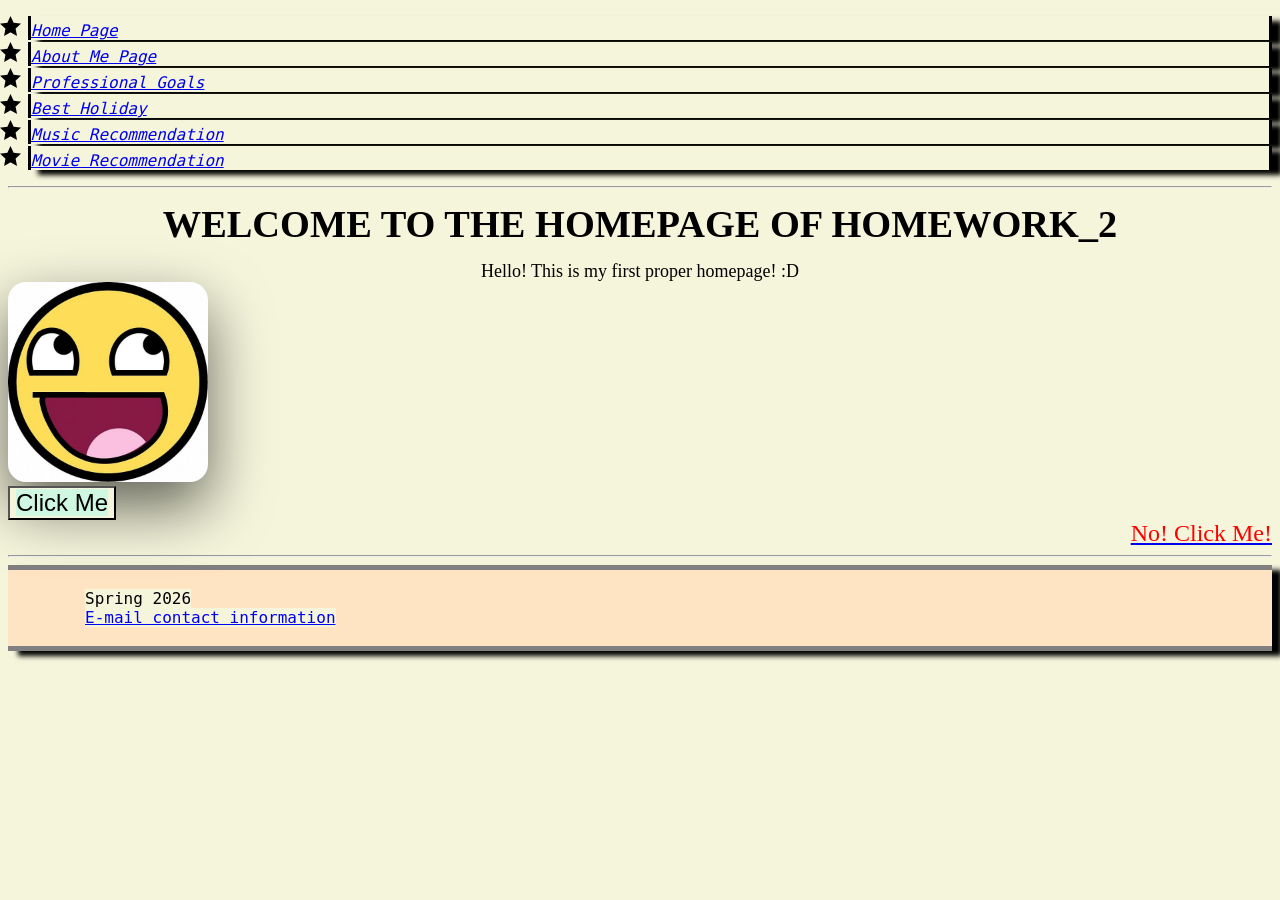
<file: index.html>
<!DOCTYPE html>
<html lang="en">

<head>
    <meta charset="UTF-8">
    <meta name="viewport" content="width=device-width, initial-scale=1.0">
    <title>Homepage</title>
    <link rel="stylesheet" type="text/css" href="externalStyleSheet.css">
    
</head>

<body>
    <div>

        <span class="navigationList">
        <ul>
            <li><a href="/index.html">Home Page</a></li>
            <li><a href="/profile/about_me.html">About Me Page</a></li>
            <li><a href="/interests/professional/professional_goals.html">Professional Goals</a></li>
            <li><a href="/interests/entertainment/trips/best_holiday.html">Best Holiday</a></li>
            <li><a href="/interests/entertainment/music/music_recommendation.html">Music Recommendation</a></li>
            <li><a href="/interests/entertainment/movies/movie_recommendation.html">Movie Recommendation</a></li>
        </ul>
        </span>
        <hr>
    </div>

    <div>
        <div>
            <h1><span class="centeredHeading">WELCOME TO THE HOMEPAGE OF HOMEWORK_2</span></h1>
            <p1><span class="centeredParagraphImpact">Hello! This is my first proper homepage! :D</span></p1>
        </div>
        
        <span class="centeredImage">
        <img src="images/epicimage.jpg" alt="Fricken Epic Face" title="LeEpic" width="200px" height="200px" /></span>
        <br>
        
        <button onclick="document.location='/profile/about_me.html'"><span class="clickMe">Click Me</span></button>
        <br>

        <a href="/profile/about_me.html" target="_blank"><span class="noClickMe">No! Click Me!</span></a>
        <hr>
    </div>

    
    <div class="footer">
        <p1>Spring 2026</p1>
        <a href="mailto:victor.cavazos02@utrgv.edu">E-mail contact information</a>
    </div>

</body>

</html>
</file>
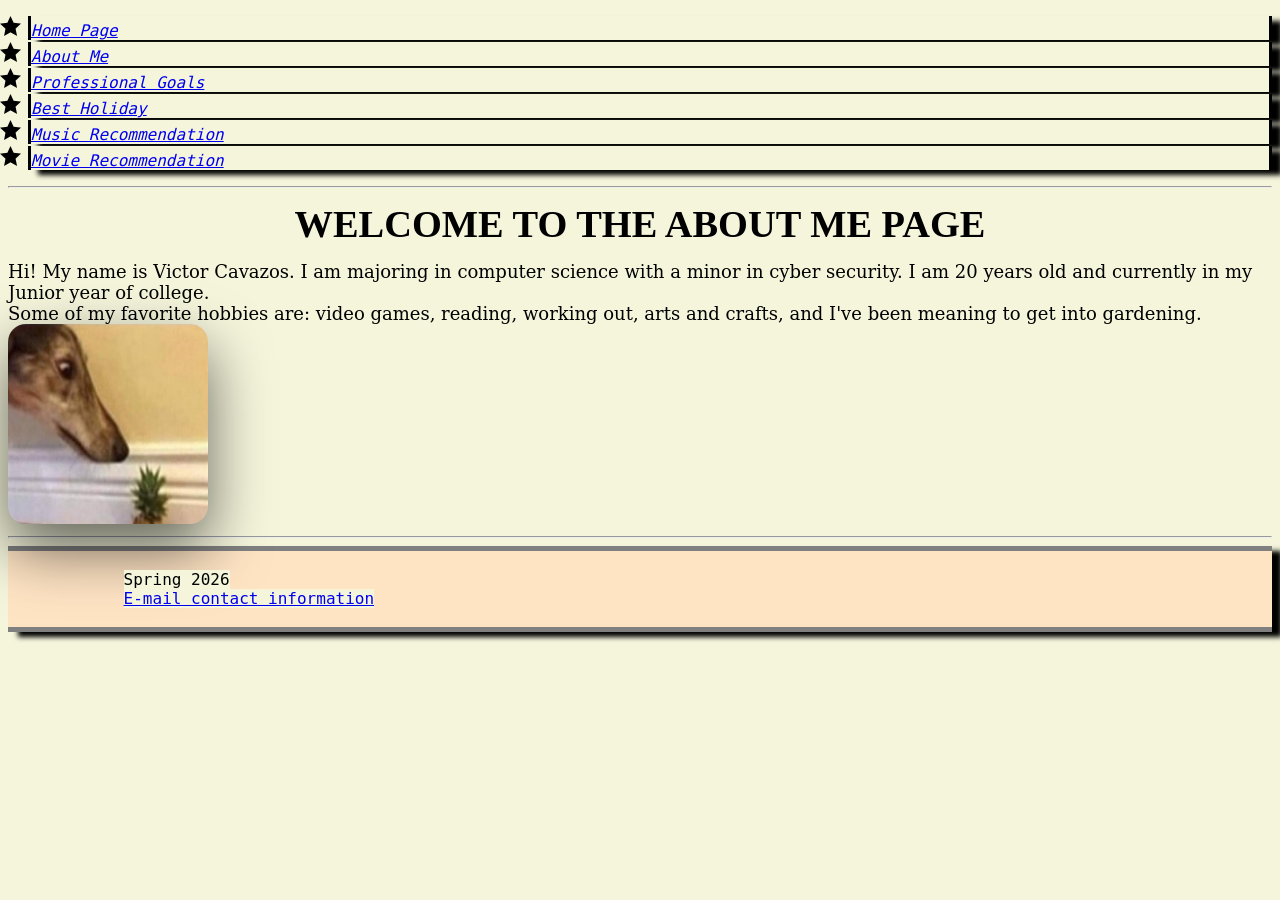
<file: profile/about_me.html>
<!DOCTYPE html>
<html lang="eng">
    <head>
        <meta charset="UTF-8">
        <meta name="viewport" content="width=device-width, initial-scale=1.0">
        <title>About Me</title>
        <link rel="stylesheet" type="text/css" href="../externalStyleSheet.css">
    </head>

    <body>
        <div>
            <span class="navigationList">
            <ul>
            <li><a href="../index.html">Home Page</a></li>
            <li><a href="../profile/about_me.html">About Me</a></li>
            <li><a href="../interests/professional/professional_goals.html">Professional Goals</a></li>
            <li><a href="../interests/entertainment/trips/best_holiday.html">Best Holiday</a></li>
            <li><a href="../interests/entertainment/music/music_recommendation.html">Music Recommendation</a></li>
            <li><a href="../interests/entertainment/movies/movie_recommendation.html">Movie Recommendation</a></li>
            </ul>
            </span>
            <hr>
        </div>

        <h1><span class="centeredHeading">WELCOME TO THE ABOUT ME PAGE</span></h1>
        <div>
            <span class="centeredParagraphAbout">
            <p1>
                Hi! My name is Victor Cavazos. I am majoring in computer science with a minor in cyber security.
                I am 20 years old and currently in my Junior year of college.
                <div>
                    
                    Some of my favorite hobbies are: video games, reading, working out, arts and crafts, and I've been meaning to get into gardening.
                </div>
            </p1>
            </span>


            <span class="centeredImage">
            <img src="../images/icon.jpg" alt="Dog staring at pineapple" title="Icon" width="200px" height="200px">
            </span>
            <hr>
        </div>
        
        
        <div class="footer">
            <p1>Spring 2026</p1>
            <a href="mailto:victor.cavazos02@utrgv.edu">E-mail contact information</a>
        </div>    
    </body>
</html>
</file>
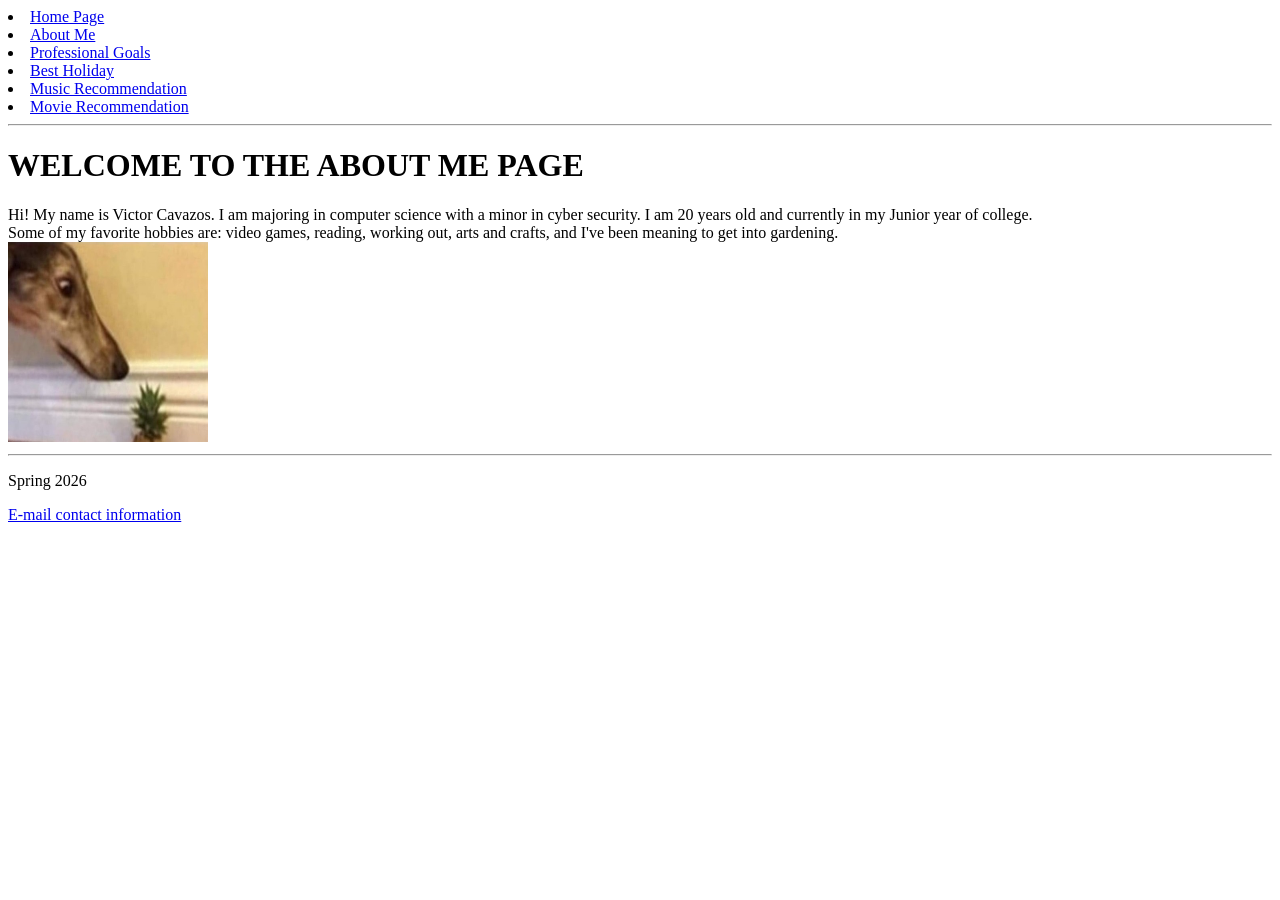
<file: subpages/about_me.html>
<!DOCTYPE html>
<html lang="eng">
    <head>
        <meta charset="UTF-8">
        <meta name="viewport" content="width=device-width, initial-scale=1.0">
        <title>About Me</title>
    </head>

    <body>
        <div>
            <lu>
            <li><a href="../index.html">Home Page</a></li>
            <li><a href="./about_me.html">About Me</a></li>
            <li><a href="./professional_goals.html">Professional Goals</a></li>
            <li><a href="./best_holiday.html">Best Holiday</a></li>
            <li><a href="./music_recommendation.html">Music Recommendation</a></li>
            <li><a href="./movie_recommendation.html">Movie Recommendation</a></li>
            </lu>
            <hr>
        </div>

        <h1>WELCOME TO THE ABOUT ME PAGE</h1>
        <div>
            <p1>
                Hi! My name is Victor Cavazos. I am majoring in computer science with a minor in cyber security.
                I am 20 years old and currently in my Junior year of college.
                <div>
                    
                    Some of my favorite hobbies are: video games, reading, working out, arts and crafts, and I've been meaning to get into gardening.
                </div>
            </p1>

            <img src="../images/icon.jpg" alt="Dog staring at pineapple" title="Icon" width="200px" height="200px">
            <hr>
        </div>
        
        
        <div class="footer">
            <p>Spring 2026</p>
            <a href="mailto:victor.cavazos02@utrgv.edu">E-mail contact information</a>
        </div>    
    </body>
</html>
</file>
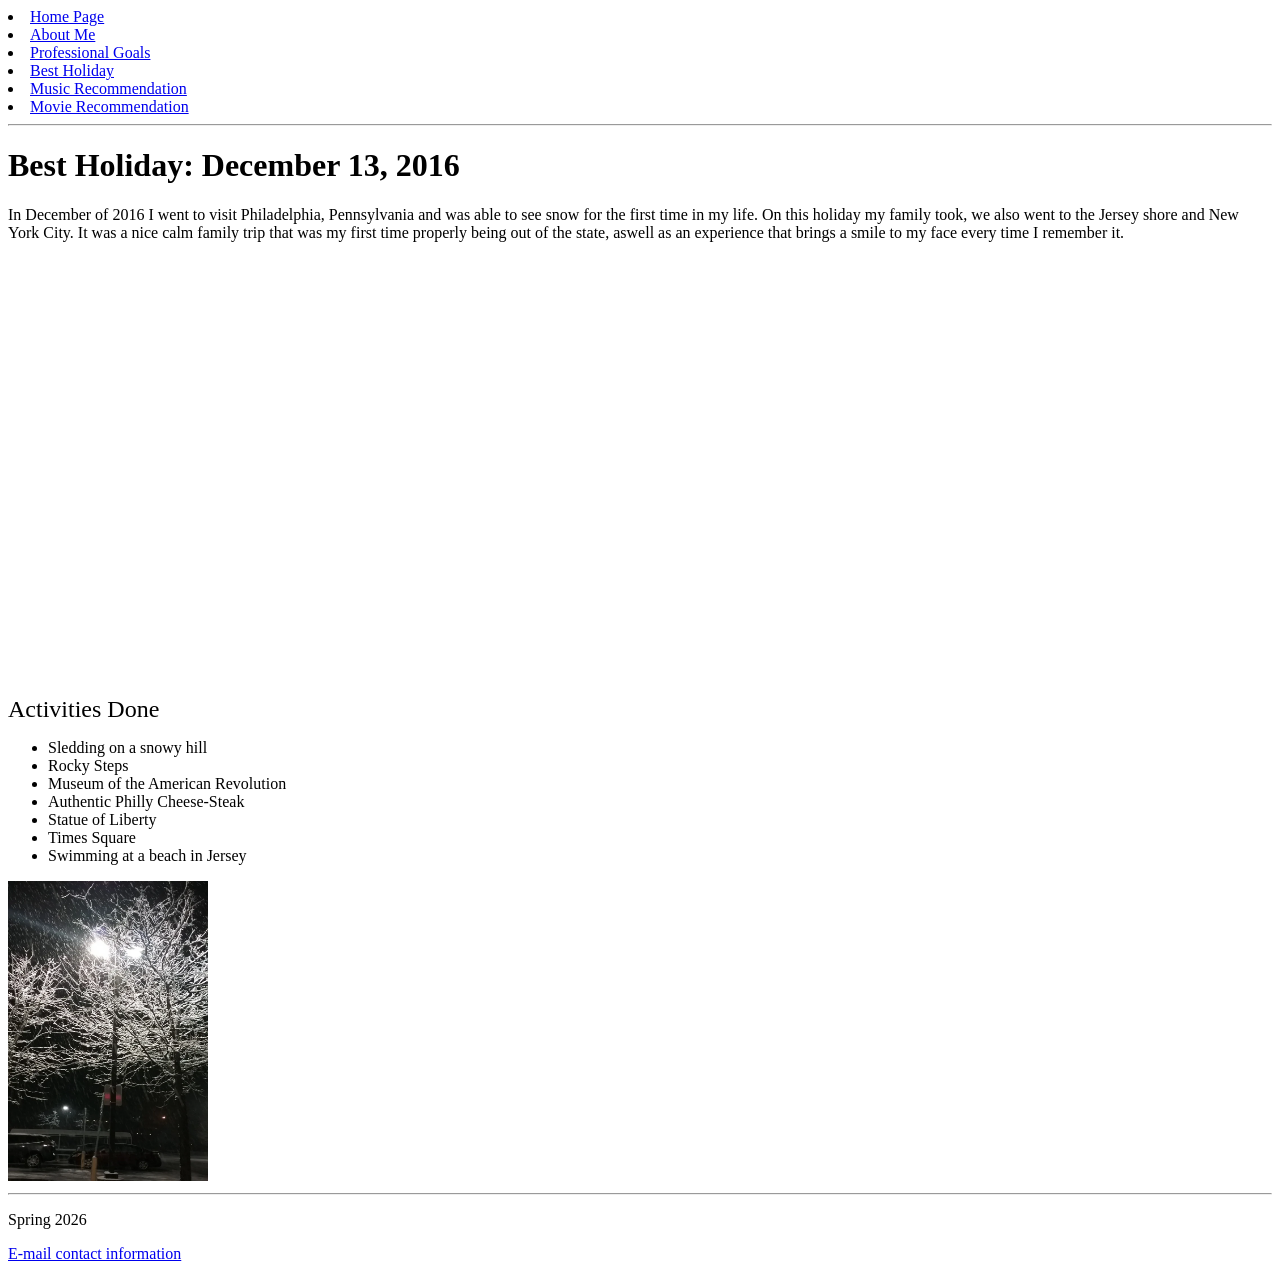
<file: subpages/best_holiday.html>
<!DOCTYPE html>
<html lang="eng">
    <head>
        <meta charset="UTF-8">
        <meta name="viewport" content="width=device-width, initial-scale=1.0">
        <title>Best Holiday</title>
    </head>

    <body>
        <div>
            <lu>
            <li><a href="../index.html">Home Page</a></li>
            <li><a href="./about_me.html">About Me</a></li>
            <li><a href="./professional_goals.html">Professional Goals</a></li>
            <li><a href="./best_holiday.html">Best Holiday</a></li>
            <li><a href="./music_recommendation.html">Music Recommendation</a></li>
            <li><a href="./movie_recommendation.html">Movie Recommendation</a></li>
            </lu>
            <hr>
        </div>

        <h1>Best Holiday: December 13, 2016</h1>
        <div>
            <p1>
                In December of 2016 I went to visit Philadelphia, Pennsylvania and was able to see snow for the first time in my life.
                On this holiday my family took, we also went to the Jersey shore and New York City.
                It was a nice calm family trip that was my first time properly being out of the state, aswell as an experience that brings a smile to my face every time I remember it.
            </p1>
        </div>

        <div>
            
            <iframe src="https://www.google.com/maps/embed?pb=!1m14!1m8!1m3!1d97872.2754395513!2d-75.16362!3d39.95238!3m2!1i1024!2i768!4f13.1!3m3!1m2!1s0x89c6b7d8d4b54beb%3A0x89f514d88c3e58c1!2sPhiladelphia%2C%20PA!5e0!3m2!1sen!2sus!4v1769659817014!5m2!1sen!2sus" width="600" height="450" style="border:0;" allowfullscreen="" loading="lazy" referrerpolicy="no-referrer-when-downgrade"></iframe>  
        </div>
        
        <div>
            <p2 style="font-size:150%">Activities Done</p2>
            <ul>
                <li>Sledding on a snowy hill</li>
                <li>Rocky Steps</li>
                <li>Museum of the American Revolution</li>
                <li>Authentic Philly Cheese-Steak</li>
                <li>Statue of Liberty</li>
                <li>Times Square</li>
                <li>Swimming at a beach in Jersey</li>
            </ul>
        </div>

        <div>
            <img src="../images/philly.webp" alt="Snow falling lightly in an empty parking lot" title="Snowy parking lot" width="200px" height="300px">
        <hr>
        </div>

        <div class="footer">
            <p>Spring 2026</p>
            <a href="mailto:victor.cavazos02@utrgv.edu">E-mail contact information</a>
        </div>
    </body>

</html>
</file>
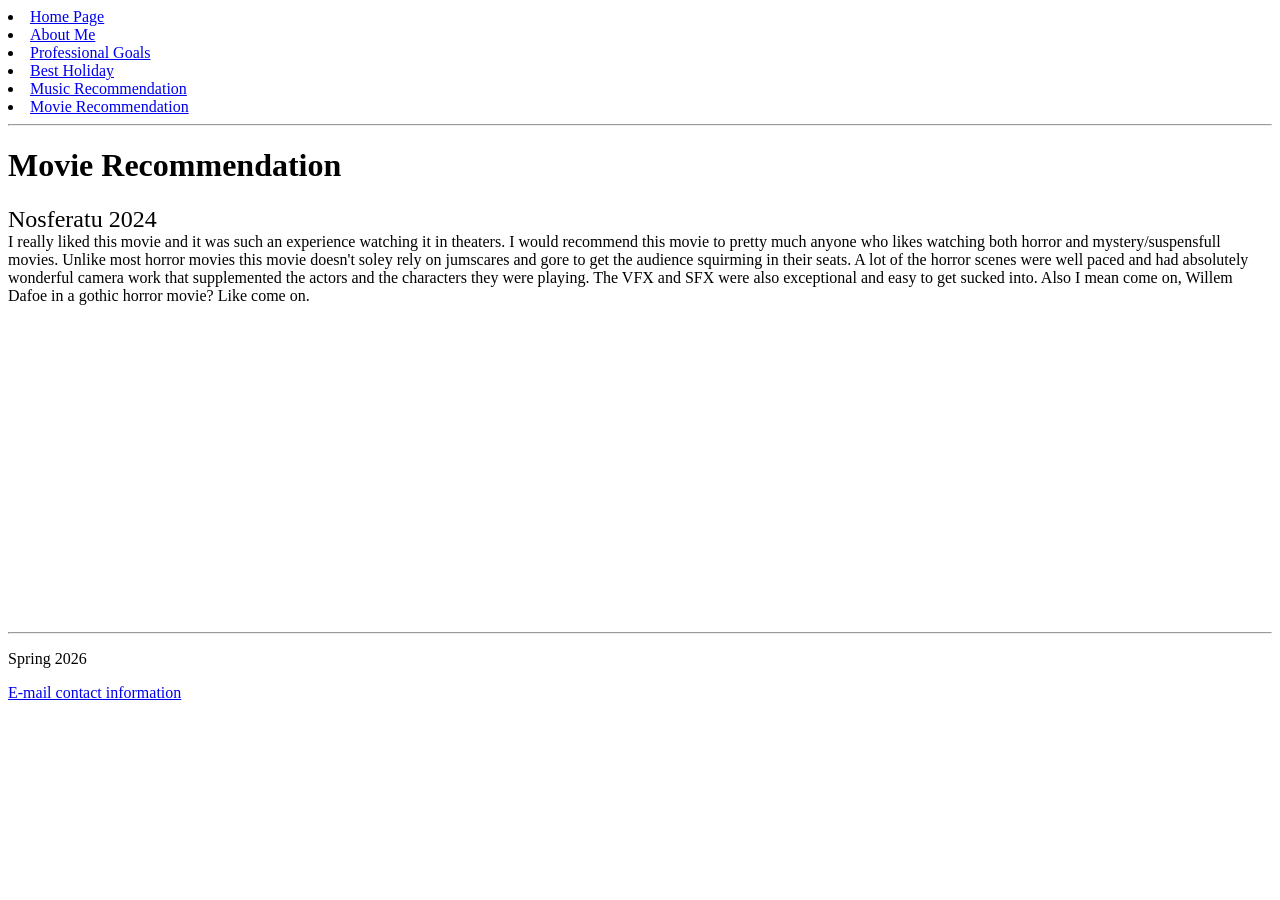
<file: subpages/movie_recommendation.html>
<!DOCTYPE html>
<html lang="eng">
    <head>
        <meta charset="UTF-8">
        <meta name="viewport" content="width=device-width, initial-scale=1.0">
        <title>Movie Recommendation</title>
    </head>

    <body>
        <div>
            <lu>
            <li><a href="../index.html">Home Page</a></li>
            <li><a href="./about_me.html">About Me</a></li>
            <li><a href="./professional_goals.html">Professional Goals</a></li>
            <li><a href="./best_holiday.html">Best Holiday</a></li>
            <li><a href="./music_recommendation.html">Music Recommendation</a></li>
            <li><a href="./movie_recommendation.html">Movie Recommendation</a></li>
            </lu>
            <hr>
        </div>

        <div>
            <h1>Movie Recommendation</h1>
        </div>

        <div>
            <p1 style="font-size:150%">Nosferatu 2024</p1>
            
            <p2 width="200px">
                <br>
                I really liked this movie and it was such an experience watching it in theaters.
                I would recommend this movie to pretty much anyone who likes watching both horror and mystery/suspensfull movies.
                Unlike most horror movies this movie doesn't soley rely on jumscares and gore to get the audience squirming in their seats.
                A lot of the horror scenes were well paced and had absolutely wonderful camera work that supplemented the actors and the characters they were playing.
                The VFX and SFX were also exceptional and easy to get sucked into.
                Also I mean come on, Willem Dafoe in a gothic horror movie? Like come on.
                <br>
            </p2>
        </div>

        <div>
            <iframe width="560" height="315" src="https://www.youtube.com/embed/nulvWqYUM8k?si=H0iyny5-Q2bubIC9" title="YouTube video player" frameborder="0" allow="accelerometer; autoplay; clipboard-write; encrypted-media; gyroscope; picture-in-picture; web-share" referrerpolicy="strict-origin-when-cross-origin" allowfullscreen></iframe>
        <hr>
        </div>

        <div class="footer">
            <p>Spring 2026</p>
            <a href="mailto:victor.cavazos02@utrgv.edu">E-mail contact information</a>
        </div>
    </body>

</html>
</file>
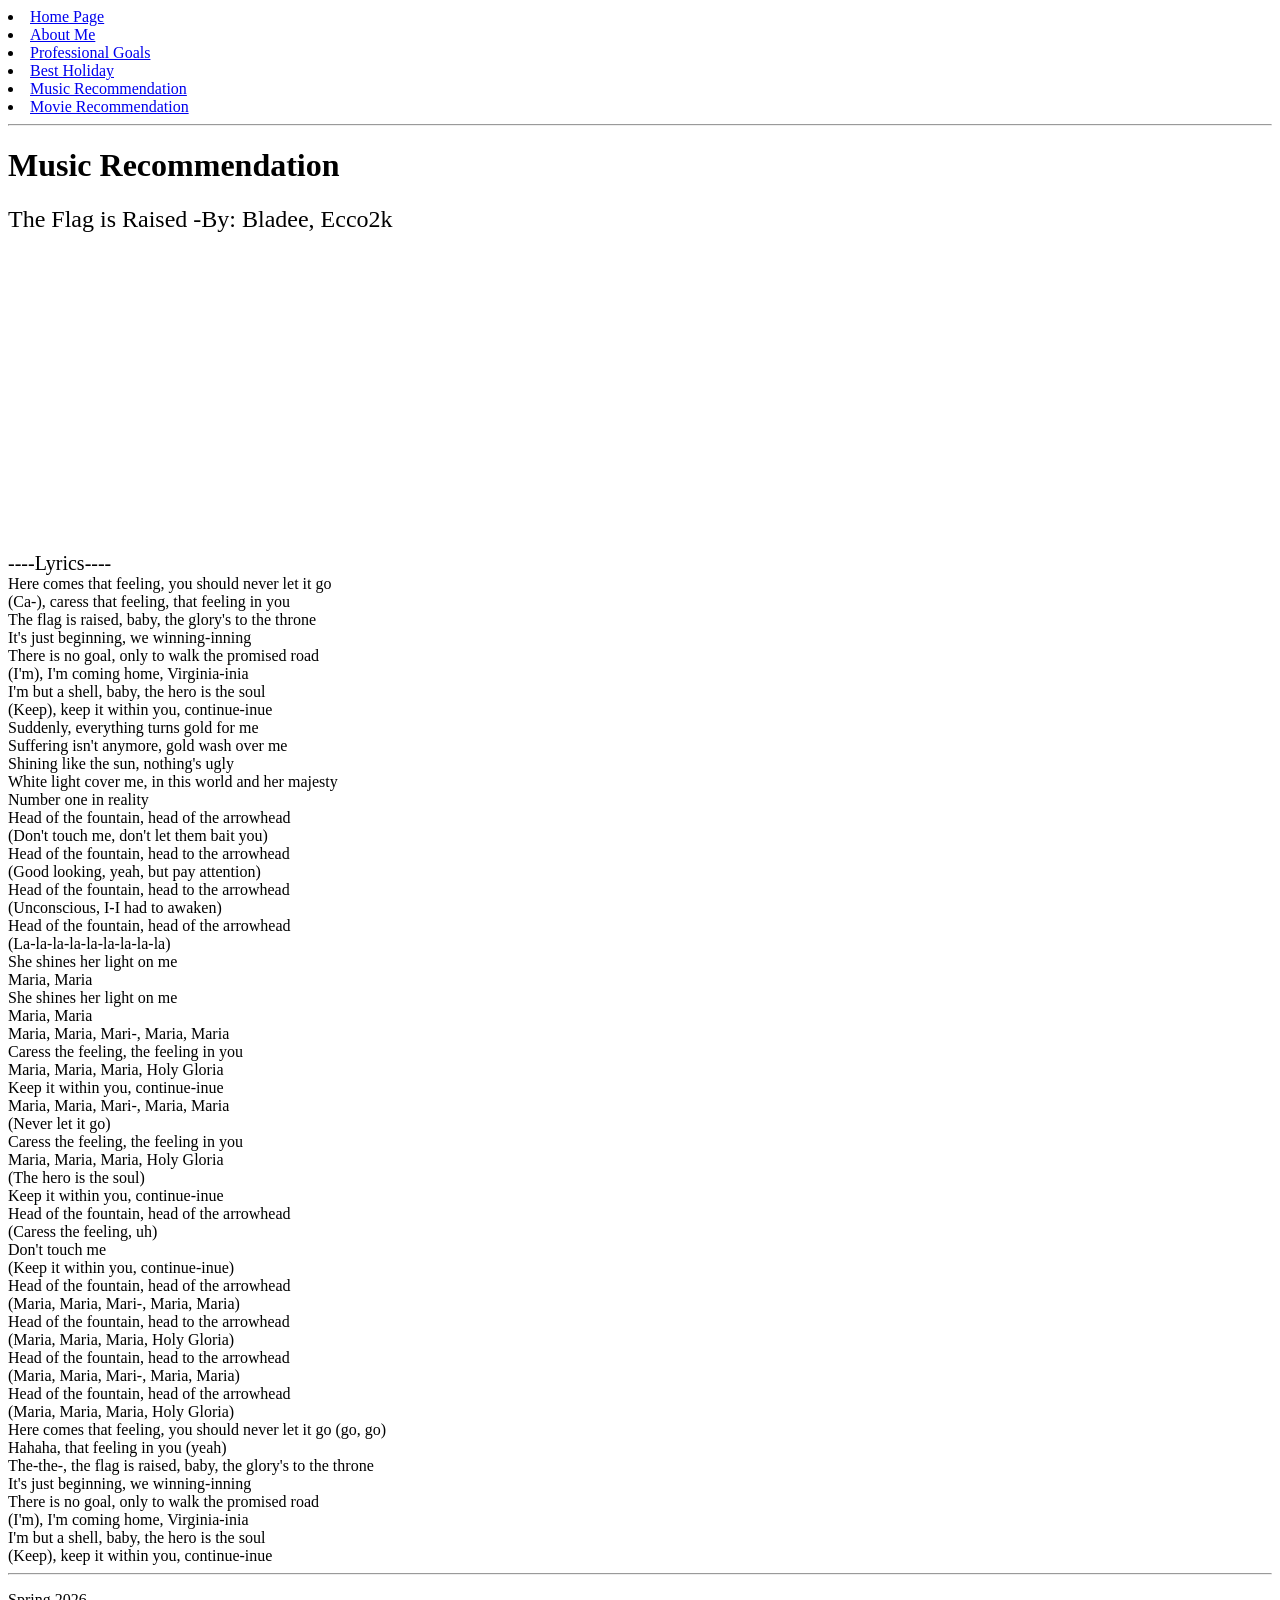
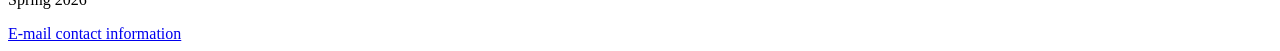
<file: subpages/music_recommendation.html>
<!DOCTYPE html>
<html lang="eng">
    <head>
        <meta charset="UTF-8">
        <meta name="viewport" content="width=device-width, initial-scale=1.0">
        <title>Music Recommendation</title>
    </head>

    <body>
        <div>
            <lu>
            <li><a href="../index.html">Home Page</a></li>
            <li><a href="./about_me.html">About Me</a></li>
            <li><a href="./professional_goals.html">Professional Goals</a></li>
            <li><a href="./best_holiday.html">Best Holiday</a></li>
            <li><a href="./music_recommendation.html">Music Recommendation</a></li>
            <li><a href="./movie_recommendation.html">Movie Recommendation</a></li>
            </lu>
            <hr>
        </div>

        <div>
            <h1>Music Recommendation</h1>
        </div>

        <div>
            <p1 style="font-size:150%">The Flag is Raised
                                        -By: Bladee, Ecco2k</p1>
        </div>

        <div>
            <iframe width="560" height="315" src="https://www.youtube.com/embed/smVU37xAhY8?si=fyTXfMUUc323M25P" title="YouTube video player" frameborder="0" allow="accelerometer; autoplay; clipboard-write; encrypted-media; gyroscope; picture-in-picture; web-share" referrerpolicy="strict-origin-when-cross-origin" allowfullscreen></iframe>
        </div>

        <div>
            <p1 style="font-size:125%">----Lyrics----</p1>
            <p2>
                <br>
                Here comes that feeling, you should never let it go<br>
                (Ca-), caress that feeling, that feeling in you<br>
                The flag is raised, baby, the glory's to the throne<br>
                It's just beginning, we winning-inning<br>
                There is no goal, only to walk the promised road<br>
                (I'm), I'm coming home, Virginia-inia<br>
                I'm but a shell, baby, the hero is the soul<br>
                (Keep), keep it within you, continue-inue<br>
                Suddenly, everything turns gold for me<br>
                Suffering isn't anymore, gold wash over me<br>
                Shining like the sun, nothing's ugly<br>
                White light cover me, in this world and her majesty<br>
                Number one in reality<br>
                Head of the fountain, head of the arrowhead<br>
                (Don't touch me, don't let them bait you)<br>
                Head of the fountain, head to the arrowhead<br>
                (Good looking, yeah, but pay attention)<br>
                Head of the fountain, head to the arrowhead<br>
                (Unconscious, I-I had to awaken)<br>
                Head of the fountain, head of the arrowhead<br>
                (La-la-la-la-la-la-la-la-la)<br>
                She shines her light on me<br>
                Maria, Maria<br>
                She shines her light on me<br>
                Maria, Maria<br>
                Maria, Maria, Mari-, Maria, Maria<br>
                Caress the feeling, the feeling in you<br>
                Maria, Maria, Maria, Holy Gloria<br>
                Keep it within you, continue-inue<br>
                Maria, Maria, Mari-, Maria, Maria<br>
                (Never let it go)<br>
                Caress the feeling, the feeling in you<br>
                Maria, Maria, Maria, Holy Gloria<br>
                (The hero is the soul)<br>
                Keep it within you, continue-inue<br>
                Head of the fountain, head of the arrowhead<br>
                (Caress the feeling, uh)<br>
                Don't touch me<br>
                (Keep it within you, continue-inue)<br>
                Head of the fountain, head of the arrowhead<br>
                (Maria, Maria, Mari-, Maria, Maria)<br>
                Head of the fountain, head to the arrowhead<br>
                (Maria, Maria, Maria, Holy Gloria)<br>
                Head of the fountain, head to the arrowhead<br>
                (Maria, Maria, Mari-, Maria, Maria)<br>
                Head of the fountain, head of the arrowhead<br>
                (Maria, Maria, Maria, Holy Gloria)<br>
                Here comes that feeling, you should never let it go (go, go)<br>
                Hahaha, that feeling in you (yeah)<br>
                The-the-, the flag is raised, baby, the glory's to the throne<br>
                It's just beginning, we winning-inning<br>
                There is no goal, only to walk the promised road<br>
                (I'm), I'm coming home, Virginia-inia<br>
                I'm but a shell, baby, the hero is the soul<br>
                (Keep), keep it within you, continue-inue<br>
            </p2>
            <hr>
        </div>
        
        <div class="footer">
            <p>Spring 2026</p>
            <a href="mailto:victor.cavazos02@utrgv.edu">E-mail contact information</a>
        </div>
    </body>

</html>
</file>
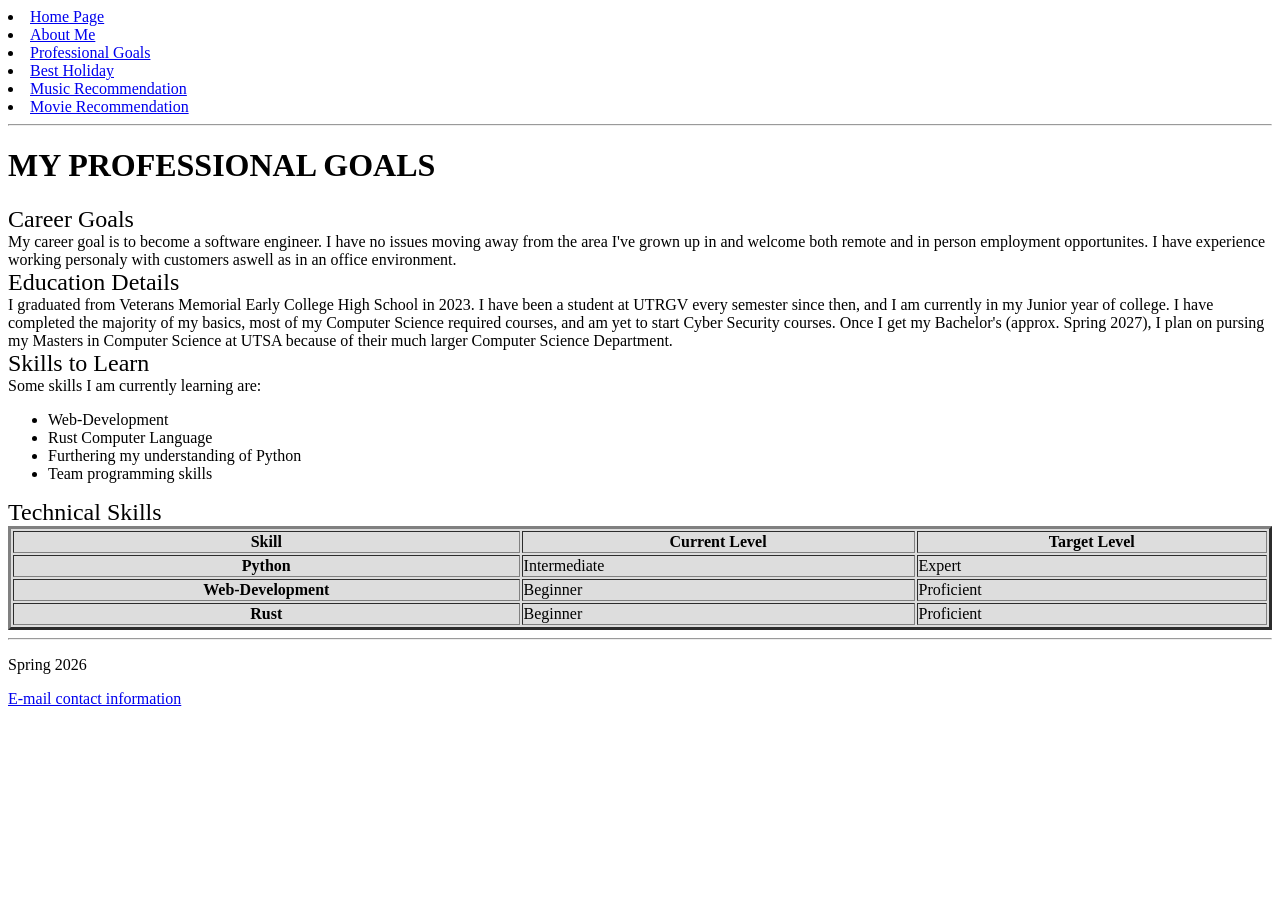
<file: subpages/professional_goals.html>
<!DOCTYPE html>
<html lang="eng">
    <head>
        <meta charset="UTF-8">
        <meta name="viewport" content="width=device-width, initial-scale=1.0">
        <title>Professional Goals</title>
    </head>

    <body>
        <div>
            <lu>
            <li><a href="../index.html">Home Page</a></li>
            <li><a href="./about_me.html">About Me</a></li>
            <li><a href="./professional_goals.html">Professional Goals</a></li>
            <li><a href="./best_holiday.html">Best Holiday</a></li>
            <li><a href="./music_recommendation.html">Music Recommendation</a></li>
            <li><a href="./movie_recommendation.html">Movie Recommendation</a></li>
            </lu>
            <hr>
        </div>

        <h1>MY PROFESSIONAL GOALS</h1>
        
        <div>
            
            <div>
                <p1 style="font-size:150%">Career Goals</p1>
                <div>
                    <p2>
                    
                        My career goal is to become a software engineer.
                        I have no issues moving away from the area I've grown up in and welcome both remote and in person employment opportunites.
                        I have experience working personaly with customers aswell as in an office environment.
                    </p2>
                </div>
            </div>
        </div>

        <div>

            <div>
                <p1 style="font-size:150%">Education Details</p1>
                <div>
                    <p2>
                        I graduated from Veterans Memorial Early College High School in 2023.
                        I have been a student at UTRGV every semester since then, and I am currently in my Junior year of college.
                        I have completed the majority of my basics, most of my Computer Science required courses, and am yet to start Cyber Security courses.
                        Once I get my Bachelor's (approx. Spring 2027), I plan on pursing my Masters in Computer Science at UTSA because of their much larger Computer Science Department.
                    </p2>
                </div>
            </div>
        </div>

        <div>

            <div>
                <p1 style="font-size:150%">Skills to Learn</p1>
                <div>
                <p2>
                    Some skills I am currently learning are:
                    <ul>
                        <li>Web-Development</li>
                        <li>Rust Computer Language</li>
                        <li>Furthering my understanding of Python</li>
                        <li>Team programming skills</li>
                    </ul>
                </p2>
                </div>
            </div>
        </div>

        <div>
            
            <div>
                <p1 style="font-size:150%">Technical Skills</p1>

                <table border="3" width="100%" bgcolor="#DDDDDD">
                    <tr>
                        <th>Skill</th>
                        <th scope="col">Current Level</th>
                        <th scope="col">Target Level</th>
                    </tr>
                    
                    <tr>
                        <th scope="row">Python</th>
                        <td>Intermediate</td>
                        <td>Expert</td>
                    </tr>

                    <tr>
                        <th scope="row">Web-Development</th>
                        <td>Beginner</td>
                        <td>Proficient</td>
                    </tr>

                    <tr>
                        <th scope="row">Rust</th>
                        <td>Beginner</td>
                        <td>Proficient</td>
                    </tr>
                </table>

            </div>
            <hr>
        </div>
    
        <div class="footer">
            <p>Spring 2026</p>
            <a href="mailto:victor.cavazos02@utrgv.edu">E-mail contact information</a>
        </div>
    </body>
</html>
</file>
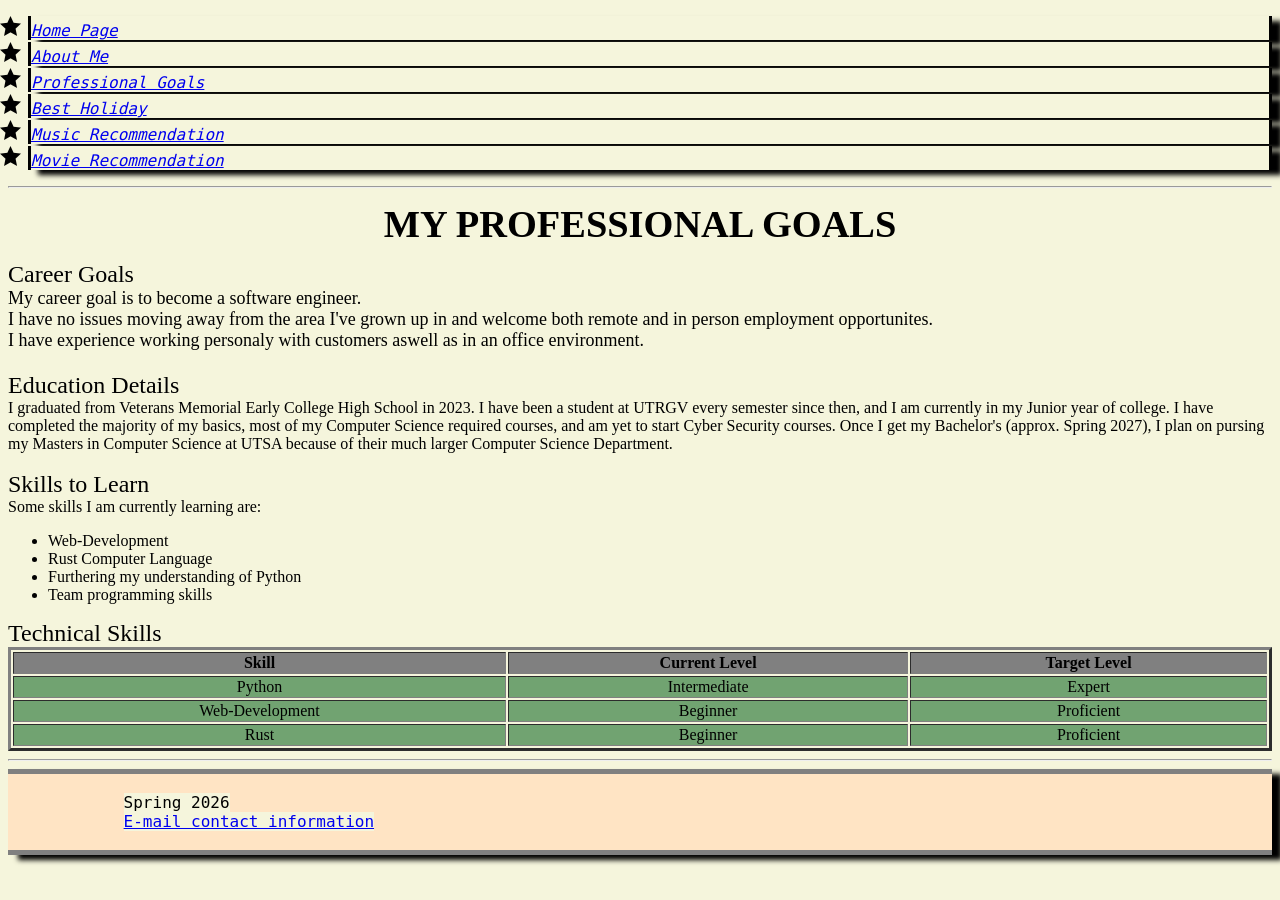
<file: interests/professional/professional_goals.html>
<!DOCTYPE html>
<html lang="eng">
    <head>
        <meta charset="UTF-8">
        <meta name="viewport" content="width=device-width, initial-scale=1.0">
        <title>Professional Goals</title>
        <link rel="stylesheet" type="text/css" href="../../externalStyleSheet.css">
    </head>

    <body>
        <div>
            <span class="navigationList">
            <ul>
            <li><a href="../../index.html">Home Page</a></li>
            <li><a href="../../profile/about_me.html">About Me</a></li>
            <li><a href="../professional/professional_goals.html">Professional Goals</a></li>
            <li><a href="../entertainment/trips/best_holiday.html">Best Holiday</a></li>
            <li><a href="../entertainment/music/music_recommendation.html">Music Recommendation</a></li>
            <li><a href="../entertainment/movies/movie_recommendation.html">Movie Recommendation</a></li>
            </ul>
            </span>
            <hr>
        </div>

        <h1><span class="centeredHeading">MY PROFESSIONAL GOALS</span></h1>
        
        <div>
            
            <div>
                
                <p1><span class="leftHeadingProfessional">Career Goals</span></p1>
                
                <div>
                    <span class="leftParagraphProfessional">
                    <p2>
                    
                        My career goal is to become a software engineer.<br>
                        I have no issues moving away from the area I've grown up in and welcome both remote and in person employment opportunites.<br>
                        I have experience working personaly with customers aswell as in an office environment.<br><br>
                    </p2>
                    </span>
                </div>
            </div>
        </div>

        <div>

            <div>
                <p1><span class="leftHeadingProfessional">Education Details</span></p1>
                <div>
                    <p2>
                        I graduated from Veterans Memorial Early College High School in 2023.
                        I have been a student at UTRGV every semester since then, and I am currently in my Junior year of college.
                        I have completed the majority of my basics, most of my Computer Science required courses, and am yet to start Cyber Security courses.
                        Once I get my Bachelor's (approx. Spring 2027), I plan on pursing my Masters in Computer Science at UTSA because of their much larger Computer Science Department.
                    </p2>
                </div>
            </div>
        </div>

        <div>

            <div>
                <br>
                <p1> <span class="leftHeadingProfessional">Skills to Learn</span></p1>
                <div>
                <p2>
                    Some skills I am currently learning are:
                    <span class="skillsList">
                    <ul>
                        <li>Web-Development</li>
                        <li>Rust Computer Language</li>
                        <li>Furthering my understanding of Python</li>
                        <li>Team programming skills</li>
                    </ul>
                    </span>
                </p2>
                </div>
            </div>
        </div>
        <div>
            
            <div>
                <p1 style="font-size:150%">Technical Skills</p1>
                <span class = "tableProfessional">
                <table border="3" width="100%" bgcolor="#DDDDDD">
                    <tr>
                        <th>Skill</th>
                        <th scope="col">Current Level</th>
                        <th scope="col">Target Level</th>
                    </tr>
                    
                    <tr>
                        <td scope="row">Python</td>
                        <td>Intermediate</td>
                        <td>Expert</td>
                    </tr>

                    <tr>
                        <td scope="row">Web-Development</td>
                        <td>Beginner</td>
                        <td>Proficient</td>
                    </tr>

                    <tr>
                        <td scope="row">Rust</td>
                        <td>Beginner</td>
                        <td>Proficient</td>
                    </tr>
                </table>
                </span>
            </div>
            <hr>
        </div>
    
        <div class="footer">
            <p1>Spring 2026</p1>
            <a href="mailto:victor.cavazos02@utrgv.edu">E-mail contact information</a>
        </div>
    </body>
</html>
</file>
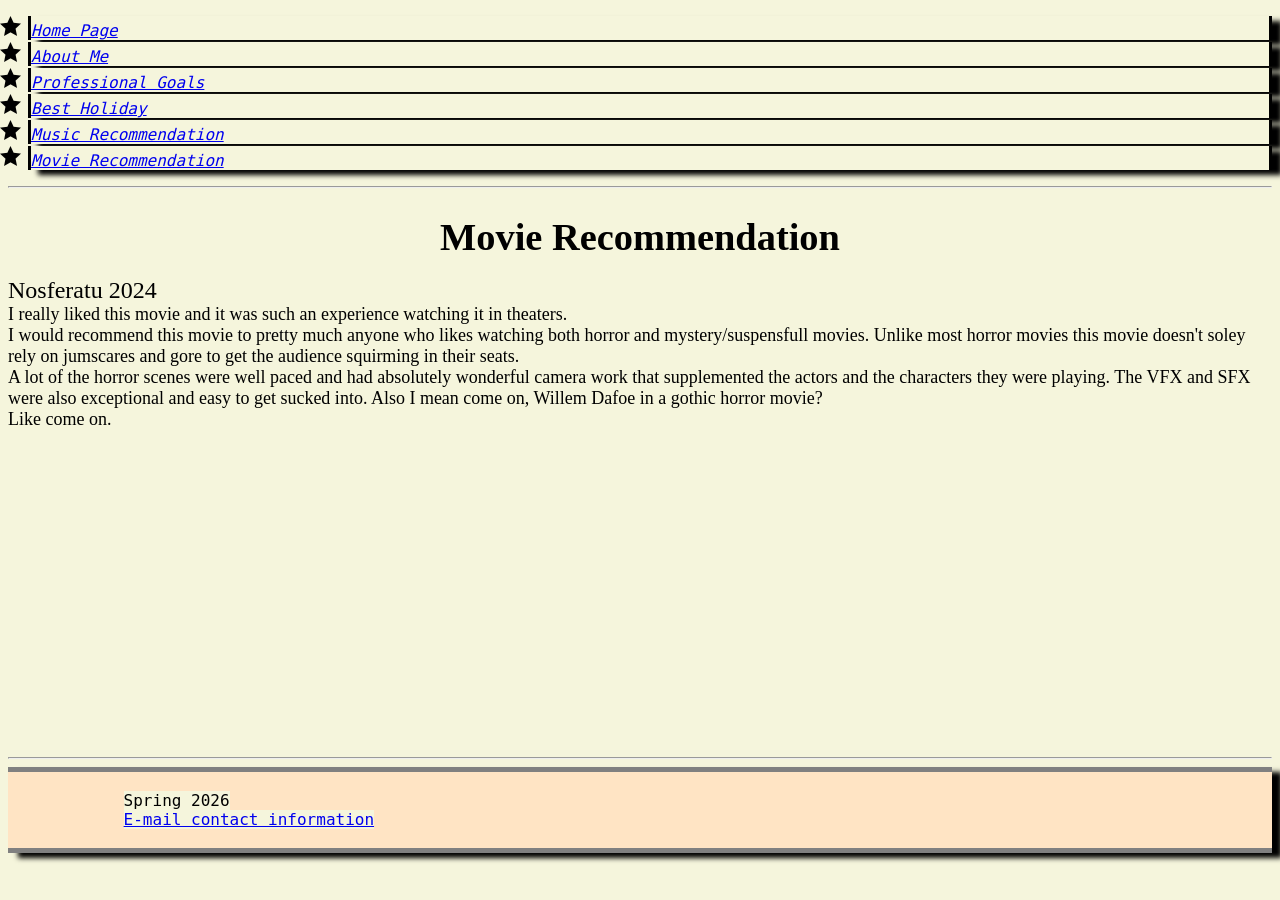
<file: interests/entertainment/movies/movie_recommendation.html>
<!DOCTYPE html>
<html lang="eng">
    <head>
        <meta charset="UTF-8">
        <meta name="viewport" content="width=device-width, initial-scale=1.0">
        <title>Movie Recommendation</title>
        <link rel="stylesheet" type="text/css" href="../../../externalStyleSheet.css">
    </head>

    <body>
        <div>
            <span class="navigationList">
            <ul>
            <li><a href="../../../index.html">Home Page</a></li>
            <li><a href="../../../profile/about_me.html">About Me</a></li>
            <li><a href="../../professional/professional_goals.html">Professional Goals</a></li>
            <li><a href="../trips/best_holiday.html">Best Holiday</a></li>
            <li><a href="../music/music_recommendation.html">Music Recommendation</a></li>
            <li><a href="../movies/movie_recommendation.html">Movie Recommendation</a></li>
            </ul>
            </span>
            <hr>
        </div>

        <div>
            <span class="centeredHeading">
            <h1>Movie Recommendation</h1>
            </span>
        </div>

        <div>
            
            <p1 style="font-size:150%; font-family:Fantasy;">Nosferatu 2024</p1>
            
            <span class="leftParagraphProfessional">
            <p2>
                <br>
                I really liked this movie and it was such an experience watching it in theaters.<br>
                I would recommend this movie to pretty much anyone who likes watching both horror and mystery/suspensfull movies.
                Unlike most horror movies this movie doesn't soley rely on jumscares and gore to get the audience squirming in their seats.<br>
                A lot of the horror scenes were well paced and had absolutely wonderful camera work that supplemented the actors and the characters they were playing.
                The VFX and SFX were also exceptional and easy to get sucked into.
                Also I mean come on, Willem Dafoe in a gothic horror movie?<br>
                Like come on.
                <br>
            </p2>
            </span>
        </div>

        <div>
            <span class="centeredImage">
            <iframe width="560" height="315" src="https://www.youtube.com/embed/nulvWqYUM8k?si=H0iyny5-Q2bubIC9" title="YouTube video player" frameborder="0" allow="accelerometer; autoplay; clipboard-write; encrypted-media; gyroscope; picture-in-picture; web-share" referrerpolicy="strict-origin-when-cross-origin" allowfullscreen></iframe>
            </span>
            <hr>
        </div>

        <div class="footer">
            <p1>Spring 2026</p1>
            <a href="mailto:victor.cavazos02@utrgv.edu">E-mail contact information</a>
        </div>
    </body>

</html>
</file>
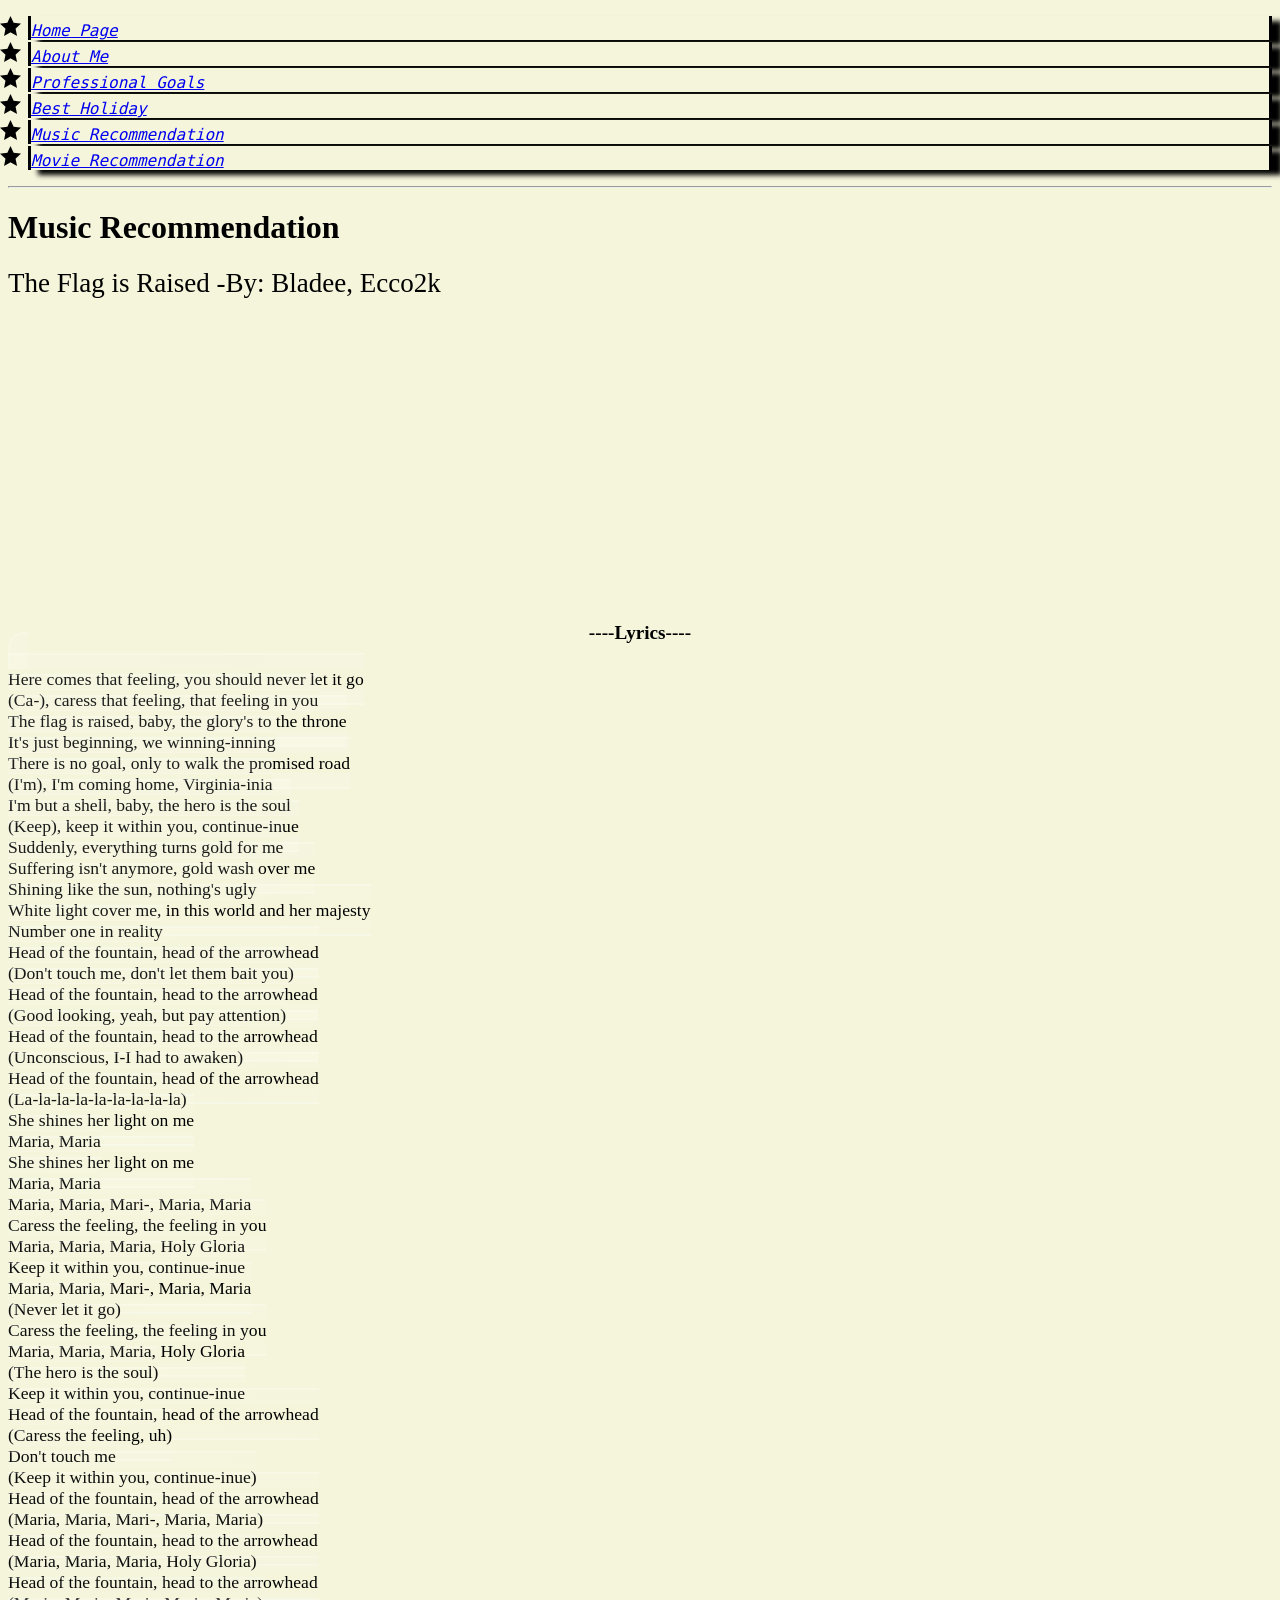
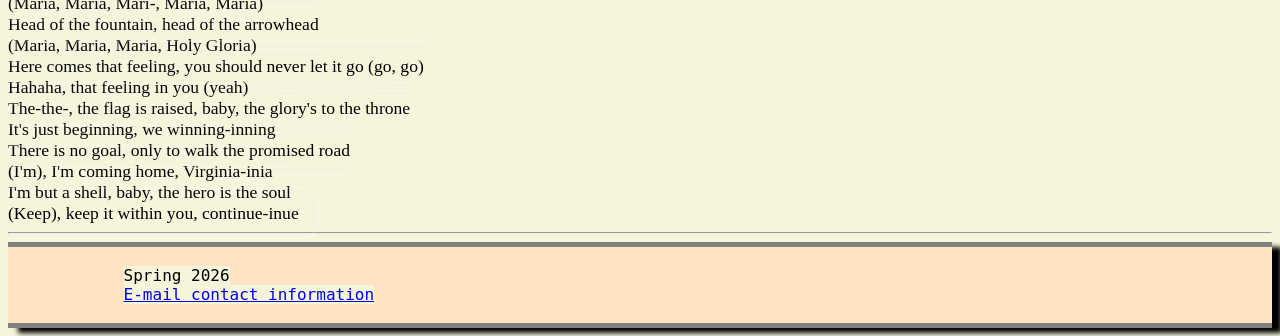
<file: interests/entertainment/music/music_recommendation.html>
<!DOCTYPE html>
<html lang="eng">
    <head>
        <meta charset="UTF-8">
        <meta name="viewport" content="width=device-width, initial-scale=1.0">
        <title>Music Recommendation</title>
        <link rel="stylesheet" type="text/css" href="../../../externalStyleSheet.css">
    </head>

    <body>
        <div>
            <span class="navigationList">
            <ul>
            <li><a href="../../../index.html">Home Page</a></li>
            <li><a href="../../../profile/about_me.html">About Me</a></li>
            <li><a href="../../professional/professional_goals.html">Professional Goals</a></li>
            <li><a href="../trips/best_holiday.html">Best Holiday</a></li>
            <li><a href="../music/music_recommendation.html">Music Recommendation</a></li>
            <li><a href="../movies/movie_recommendation.html">Movie Recommendation</a></li>
            </ul>
            </span>
            <hr>
        </div>

        <div>
            <h1>Music Recommendation</h1>
        </div>

        <div>
            <span class="leftParagraphProfessional">
            <p1 style="font-size:150%">The Flag is Raised
                                        -By: Bladee, Ecco2k</p1>
                                        </span>
        </div>

        <div>
            <span class="centeredImage">
            <iframe width="560" height="315" src="https://www.youtube.com/embed/smVU37xAhY8?si=fyTXfMUUc323M25P" title="YouTube video player" frameborder="0" allow="accelerometer; autoplay; clipboard-write; encrypted-media; gyroscope; picture-in-picture; web-share" referrerpolicy="strict-origin-when-cross-origin" allowfullscreen></iframe>
            </span>
        </div>

        <div>
            <p1><span class="centeredHeading">----Lyrics----<br></span></p1>
            <span class="lyricsStylized">
            <p2>
                <br>
                Here comes that feeling, you should never let it go<br>
                (Ca-), caress that feeling, that feeling in you<br>
                The flag is raised, baby, the glory's to the throne<br>
                It's just beginning, we winning-inning<br>
                There is no goal, only to walk the promised road<br>
                (I'm), I'm coming home, Virginia-inia<br>
                I'm but a shell, baby, the hero is the soul<br>
                (Keep), keep it within you, continue-inue<br>
                Suddenly, everything turns gold for me<br>
                Suffering isn't anymore, gold wash over me<br>
                Shining like the sun, nothing's ugly<br>
                White light cover me, in this world and her majesty<br>
                Number one in reality<br>
                Head of the fountain, head of the arrowhead<br>
                (Don't touch me, don't let them bait you)<br>
                Head of the fountain, head to the arrowhead<br>
                (Good looking, yeah, but pay attention)<br>
                Head of the fountain, head to the arrowhead<br>
                (Unconscious, I-I had to awaken)<br>
                Head of the fountain, head of the arrowhead<br>
                (La-la-la-la-la-la-la-la-la)<br>
                She shines her light on me<br>
                Maria, Maria<br>
                She shines her light on me<br>
                Maria, Maria<br>
                Maria, Maria, Mari-, Maria, Maria<br>
                Caress the feeling, the feeling in you<br>
                Maria, Maria, Maria, Holy Gloria<br>
                Keep it within you, continue-inue<br>
                Maria, Maria, Mari-, Maria, Maria<br>
                (Never let it go)<br>
                Caress the feeling, the feeling in you<br>
                Maria, Maria, Maria, Holy Gloria<br>
                (The hero is the soul)<br>
                Keep it within you, continue-inue<br>
                Head of the fountain, head of the arrowhead<br>
                (Caress the feeling, uh)<br>
                Don't touch me<br>
                (Keep it within you, continue-inue)<br>
                Head of the fountain, head of the arrowhead<br>
                (Maria, Maria, Mari-, Maria, Maria)<br>
                Head of the fountain, head to the arrowhead<br>
                (Maria, Maria, Maria, Holy Gloria)<br>
                Head of the fountain, head to the arrowhead<br>
                (Maria, Maria, Mari-, Maria, Maria)<br>
                Head of the fountain, head of the arrowhead<br>
                (Maria, Maria, Maria, Holy Gloria)<br>
                Here comes that feeling, you should never let it go (go, go)<br>
                Hahaha, that feeling in you (yeah)<br>
                The-the-, the flag is raised, baby, the glory's to the throne<br>
                It's just beginning, we winning-inning<br>
                There is no goal, only to walk the promised road<br>
                (I'm), I'm coming home, Virginia-inia<br>
                I'm but a shell, baby, the hero is the soul<br>
                (Keep), keep it within you, continue-inue<br>
            </p2>
            </span>
            <hr>
        </div>
        
        <div class="footer">
            <p1>Spring 2026</p1>
            <a href="mailto:victor.cavazos02@utrgv.edu">E-mail contact information</a>
        </div>
    </body>

</html>
</file>
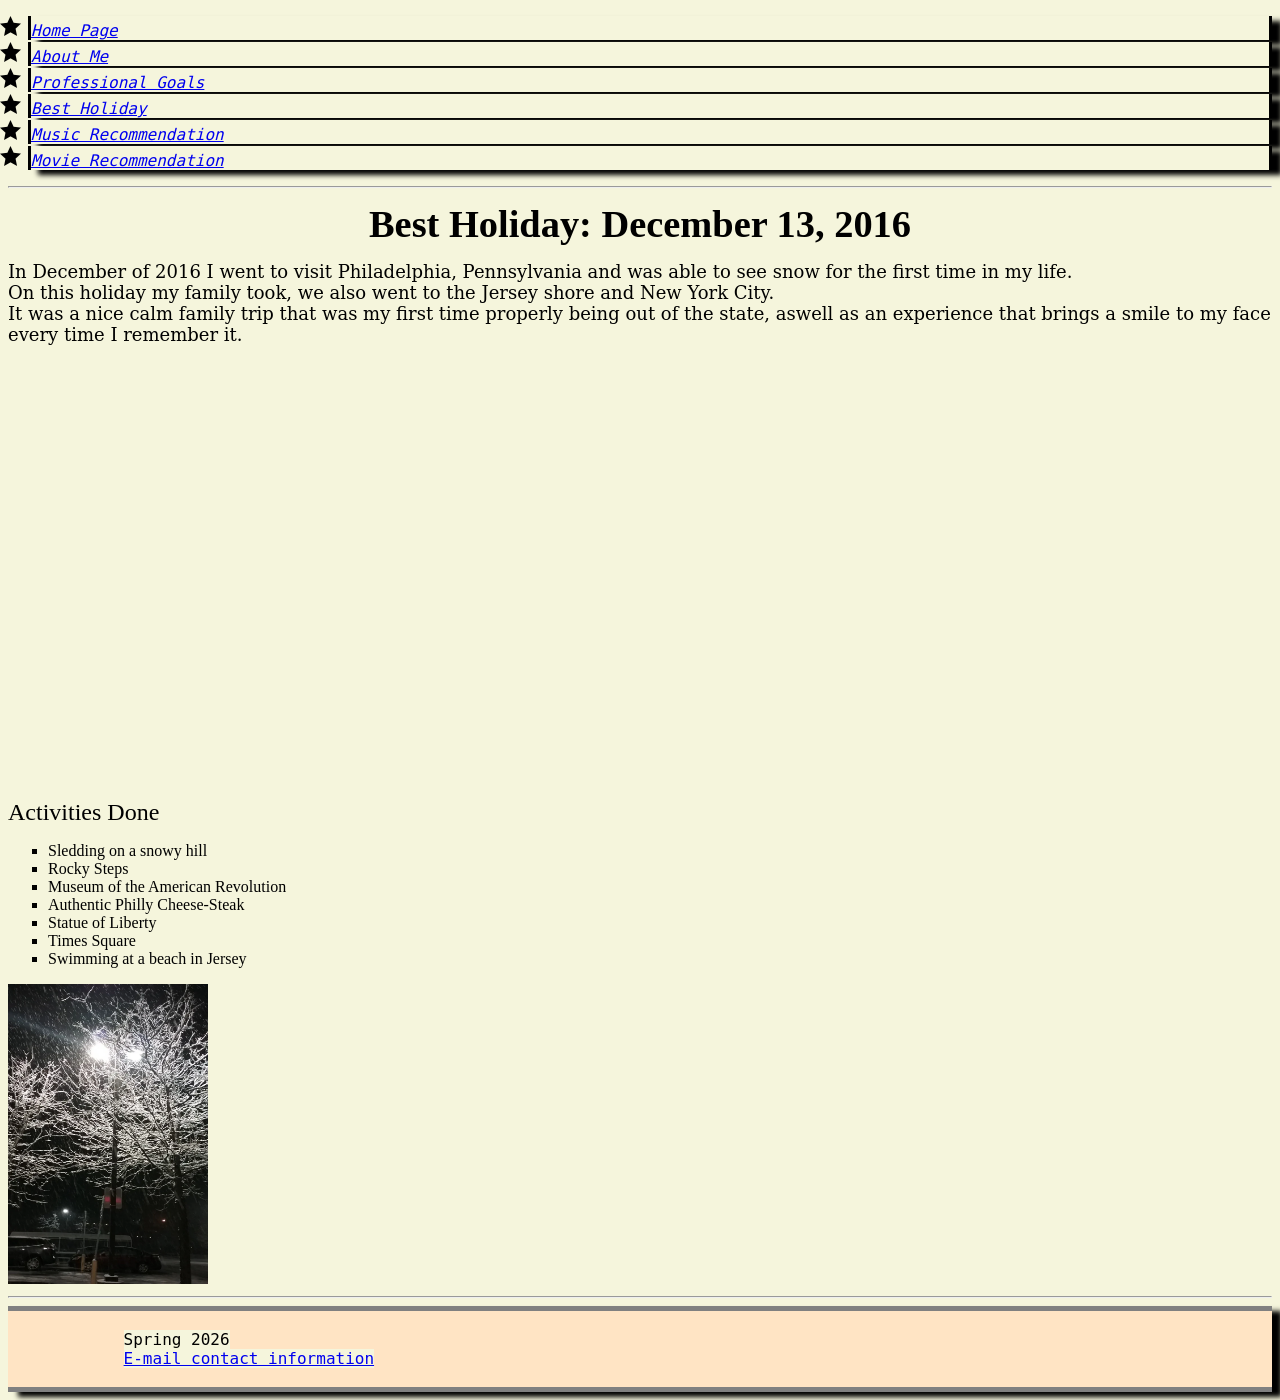
<file: interests/entertainment/trips/best_holiday.html>
<!DOCTYPE html>
<html lang="eng">
    <head>
        <meta charset="UTF-8">
        <meta name="viewport" content="width=device-width, initial-scale=1.0">
        <title>Best Holiday</title>
        <link rel="stylesheet" type="text/css" href="../../../externalStyleSheet.css">
    </head>

    <body>
        <div>
            <span class="navigationList">
            <ul>
            <li><a href="../../../index.html">Home Page</a></li>
            <li><a href="../../../profile/about_me.html">About Me</a></li>
            <li><a href="../../professional/professional_goals.html">Professional Goals</a></li>
            <li><a href="../trips/best_holiday.html">Best Holiday</a></li>
            <li><a href="../music/music_recommendation.html">Music Recommendation</a></li>
            <li><a href="../movies/movie_recommendation.html">Movie Recommendation</a></li>
            </ul>
            </span>
            <hr>
        </div>

        <h1><span class="centeredHeading">Best Holiday: December 13, 2016</span></h1>
        <div>
            <span class="centeredParagraphAbout">
            <p1>
                In December of 2016 I went to visit Philadelphia, Pennsylvania and was able to see snow for the first time in my life.<br>
                On this holiday my family took, we also went to the Jersey shore and New York City.<br>
                It was a nice calm family trip that was my first time properly being out of the state, aswell as an experience that brings a smile to my face every time I remember it.<br>
            </p1>
            </span>
        </div>

        <div>
            <span class="centeredImage">
            <iframe src="https://www.google.com/maps/embed?pb=!1m14!1m8!1m3!1d97872.2754395513!2d-75.16362!3d39.95238!3m2!1i1024!2i768!4f13.1!3m3!1m2!1s0x89c6b7d8d4b54beb%3A0x89f514d88c3e58c1!2sPhiladelphia%2C%20PA!5e0!3m2!1sen!2sus!4v1769659817014!5m2!1sen!2sus" width="600" height="450" style="border:0;" allowfullscreen="" loading="lazy" referrerpolicy="no-referrer-when-downgrade"></iframe>  
            </span>
        </div>
        
        <div>
            <p2 style="font-size:150%">Activities Done</p2>
            <span class="holidayList">
            <ul>
                <li>Sledding on a snowy hill</li>
                <li>Rocky Steps</li>
                <li>Museum of the American Revolution</li>
                <li>Authentic Philly Cheese-Steak</li>
                <li>Statue of Liberty</li>
                <li>Times Square</li>
                <li>Swimming at a beach in Jersey</li>
            </ul>
            </span>

            <img src="../../../images/philly.webp" alt="Snow falling lightly in an empty parking lot" title="Snowy parking lot" width="200px" height="300px">
        <hr>


        <div class="footer">
            <p1>Spring 2026</p1>
            <a href="mailto:victor.cavazos02@utrgv.edu">E-mail contact information</a>
        </div>
    </body>

</html>
</file>
<file: externalStyleSheet.css>
* {
    background-color: beige;
    }

.navigationList ul li{

    list-style-image: url(./images/starClip.png);
    list-style-position: outside;
    font-family: 'Monospace';
    font-style: oblique;
    margin-left: -20px;
    margin-top:2px;
    background-color: beige;
    border-inline:solid;
    box-shadow: 10px 5px 5px black;


}

.footer {
    text-shadow: bisque;
    background-color: bisque;
    font-family: 'Monospace';
    font-size: medium;
    white-space: pre;
    box-shadow: 10px 5px 5px black;
    border-top: 5px solid grey;
    border-bottom: 5px solid grey;

}

.centeredHeading {
    font-weight: bold;
    font-family: 'Trebuchet MS';
    font-size: larger;
    line-height: 30px;
    display: flex;
    justify-content: center;
    align-items: center;
}

.centeredParagraphImpact {
    font-family: Impact;
    font-size: large;
    display: flex;
    justify-content: center;
    align-items: center;
}

.centeredParagraphAbout {
    font-family: 'serif';
    font-size: large;
    display: flex;
    justify-content: center;
    align-items: center;
}

.centeredImage img{
border-radius: 18px;
box-shadow: 0 25px 60px rgba(0,0,0,.6);
transition: transform .4s ease, box-shadow .4s ease;
}


.centeredImage img:hover{
transform: scale(1.05) rotate(-1deg);
box-shadow: 0 35px 80px rgba(124,247,255,.45);
}



.noClickMe {
    text-box;
    font-size: x-large;
    color: red;
    display: flex;
    justify-content: right;
    align-items: right;

}

.clickMe {
    background-color: rgba(0, 255, 255, 0.151);
    width: 300px;
    height: 50px;
    font-size: x-large;
}

.skillsList ul li{
    list-style-type:disc;
    list-style-position:outside;
    
}


.leftHeadingProfessional {
    font-size:x-large;
    font-family:'Times New Roman';
}

.leftParagraphProfessional{
    font-family:'times new roman';
    font-size: large;
}

.tableProfessional th{
    background-color:grey;
    text-align:center;

}

.tableProfessional td{
    background-color:rgb(113, 163, 113);
    text-align:center;
}

.holidayList ul li{
    list-style-type:square;
    list-style-position:outside;
    
}

/* ---------- Lyrics / Fun Styling ---------- */
.lyricsStylized{
    font-family: serif;
    font-size: 1.1rem;
    color: var(--text);
    border-radius: 16px;
    padding: 14px 18px;
    margin: 20px auto;
    width: fit-content;
    background: linear-gradient(135deg, rgba(255,255,255,.12), rgba(255,255,255,.02));
    border: 2px solid rgba(255,255,255,.2);
    box-shadow: var(--glow);
    animation: floaty 4s ease-in-out infinite;
}

@keyframes floaty {
    0%,100% { transform: translateY(0); }
    50% { transform: translateY(-6px); }
}
</file>
